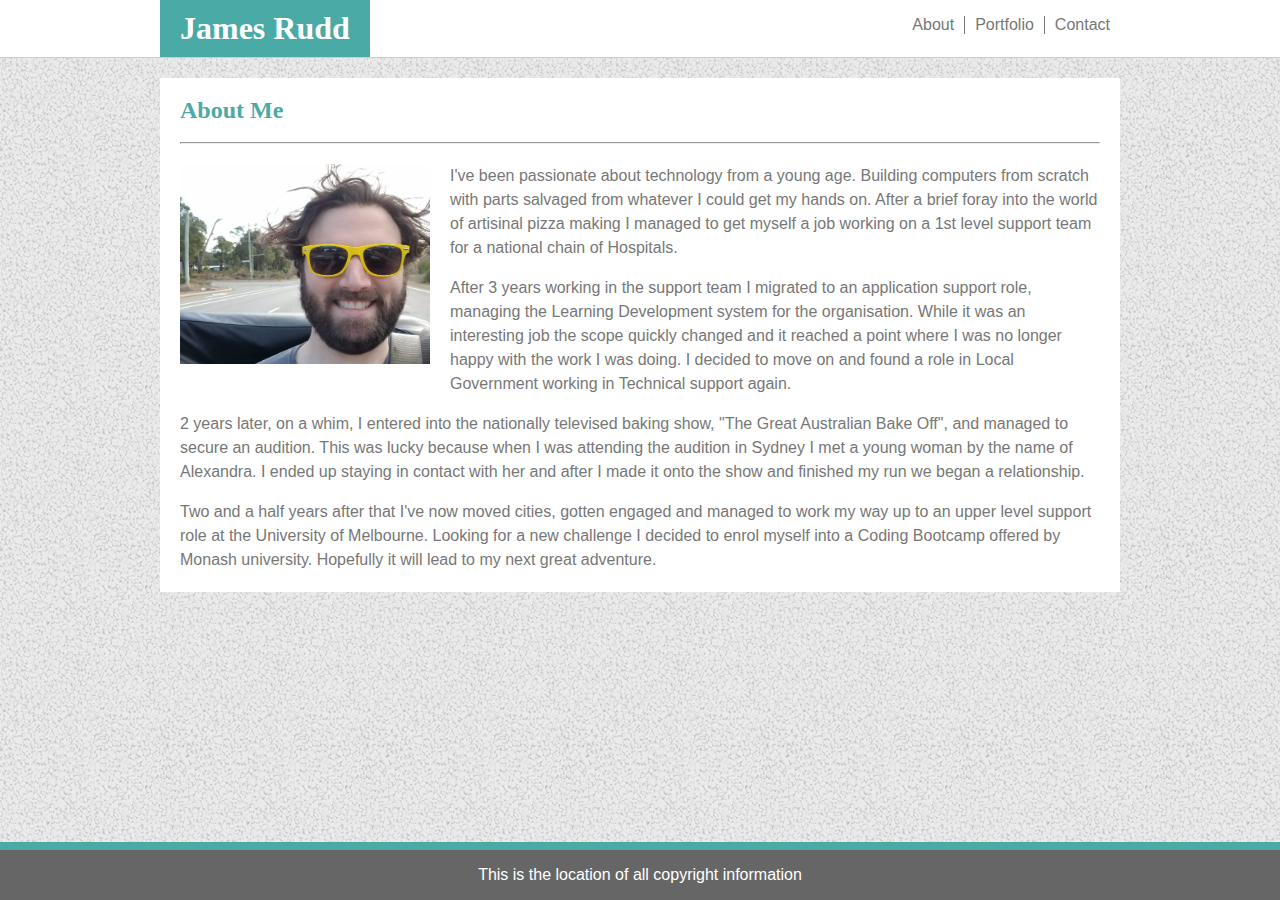
<file: index.html>
<html lang="en-us">
    <head>
        <link rel="stylesheet" type="text/css" href="assets/css/style.css">
        <title>James Rudd's Portfolio</title>
    </head>
    <body>
        <header class="clearfix">
            <div class="container">
                <h1>James Rudd</h1>
                <nav>
                    <ul>
                        <li><a href="index.html">About</a></li>
                        <li><a href="portfolio.html">Portfolio</a></li>
                        <li><a href="contact.html">Contact</a></li>
                    </ul>
                </nav>
            </div>
        </header>
        <section class="clearfix">
            <h2>About Me</h2>
            <div class="clearfix"></div>
            <hr>
            <img src="assets/images/Big_Jim.jpg" id="aboutImage" alt="One handsome devil">
            <article>
                <p>I've been passionate about technology from a young age. Building computers from scratch with parts salvaged from whatever I could get my hands on. After a brief foray into the world of artisinal pizza making I managed to get myself a job working on a 1st level support team for a national chain of Hospitals.</p>

                <p>After 3 years working in the support team I migrated to an application support role, managing the Learning Development system for the organisation. While it was an interesting job the scope quickly changed and it reached a point where I was no longer happy with the work I was doing. I decided to move on and found a role in Local Government working in Technical support again.</p>

                <p>2 years later, on a whim, I entered into the nationally televised baking show, "The Great Australian Bake Off", and managed to secure an audition. This was lucky because when I was attending the audition in Sydney I met a young woman by the name of Alexandra. I ended up staying in contact with her and after I made it onto the show and finished my run we began a relationship.</p>
            
                <p>Two and a half years after that I've now moved cities, gotten engaged and managed to work my way up to an upper level support role at the University of Melbourne. Looking for a new challenge I decided to enrol myself into a Coding Bootcamp offered by Monash university. Hopefully it will lead to my next great adventure.</p>
            </article>
        </section>
        <footer>
            <p>This is the location of all copyright information</p>
        </footer>
    </body>
</html>
</file>
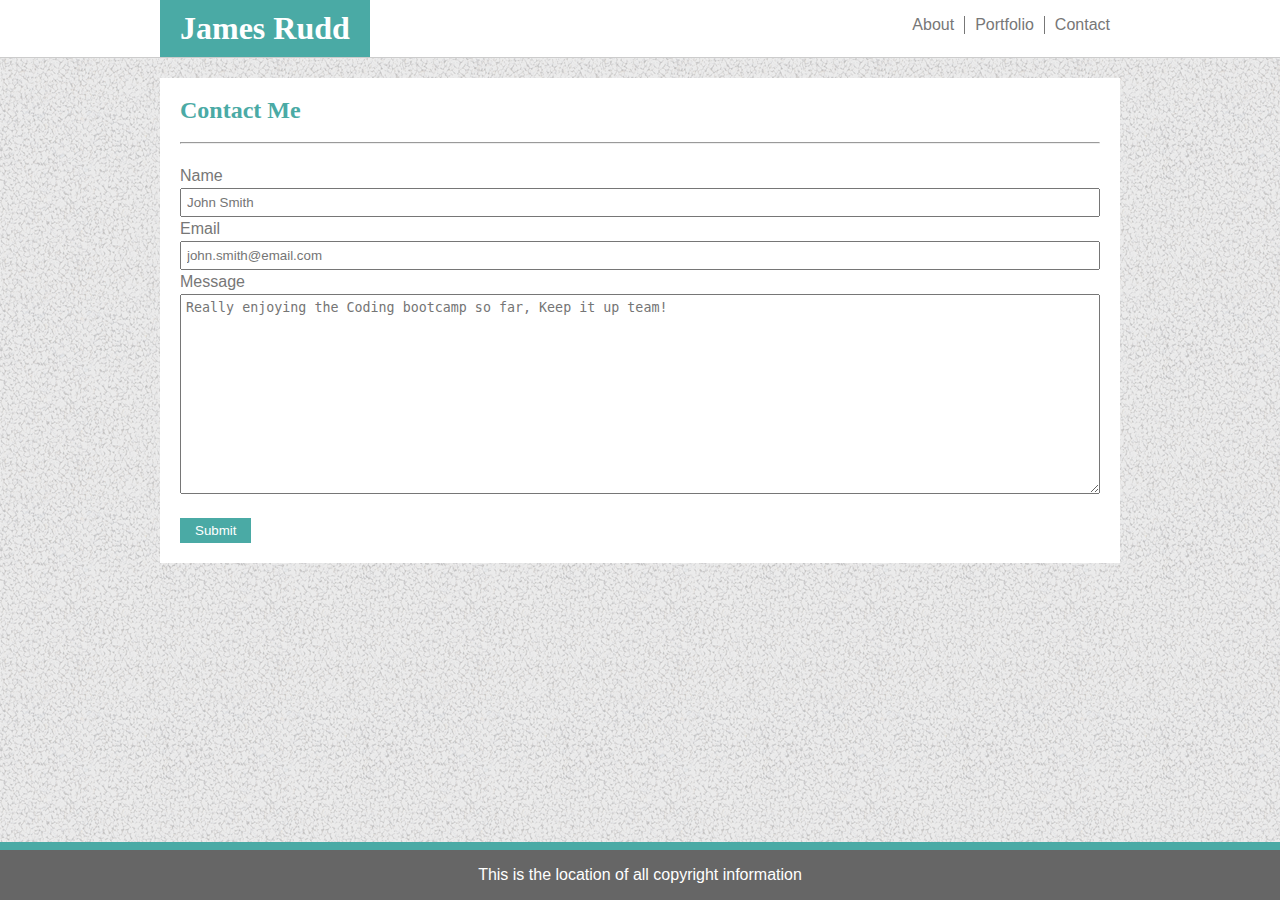
<file: contact.html>
<html lang="en-us">
    <head>
        <link rel="stylesheet" type="text/css" href="assets/css/style.css">
        <title>James Rudd's Portfolio</title>
    </head>
    <body>
        <header class="clearfix">
            <div class="container">
                <h1>James Rudd</h1>
                <nav>
                    <ul>
                        <li><a href="index.html">About</a></li>
                        <li><a href="portfolio.html">Portfolio</a></li>
                        <li><a href="contact.html">Contact</a></li>
                    </ul>
                </nav>
            </div>
        </header>
        <section>
            <h2>Contact Me</h2>
            <div class="clearfix"></div>
            <hr>
            <form>
                Name<br>
                <input type="text" placeholder="John Smith"><br>
                Email<br>
                <input type="text" placeholder="john.smith@email.com"><br>
                Message<br>
                <textarea placeholder="Really enjoying the Coding bootcamp so far, Keep it up team!" style="width:100%; height: 200px"></textarea><br><br>
                <input type="submit">
            </form>
        </section>
        <footer>
            <p>This is the location of all copyright information</p>
        </footer>
    </body>
</html>
</file>
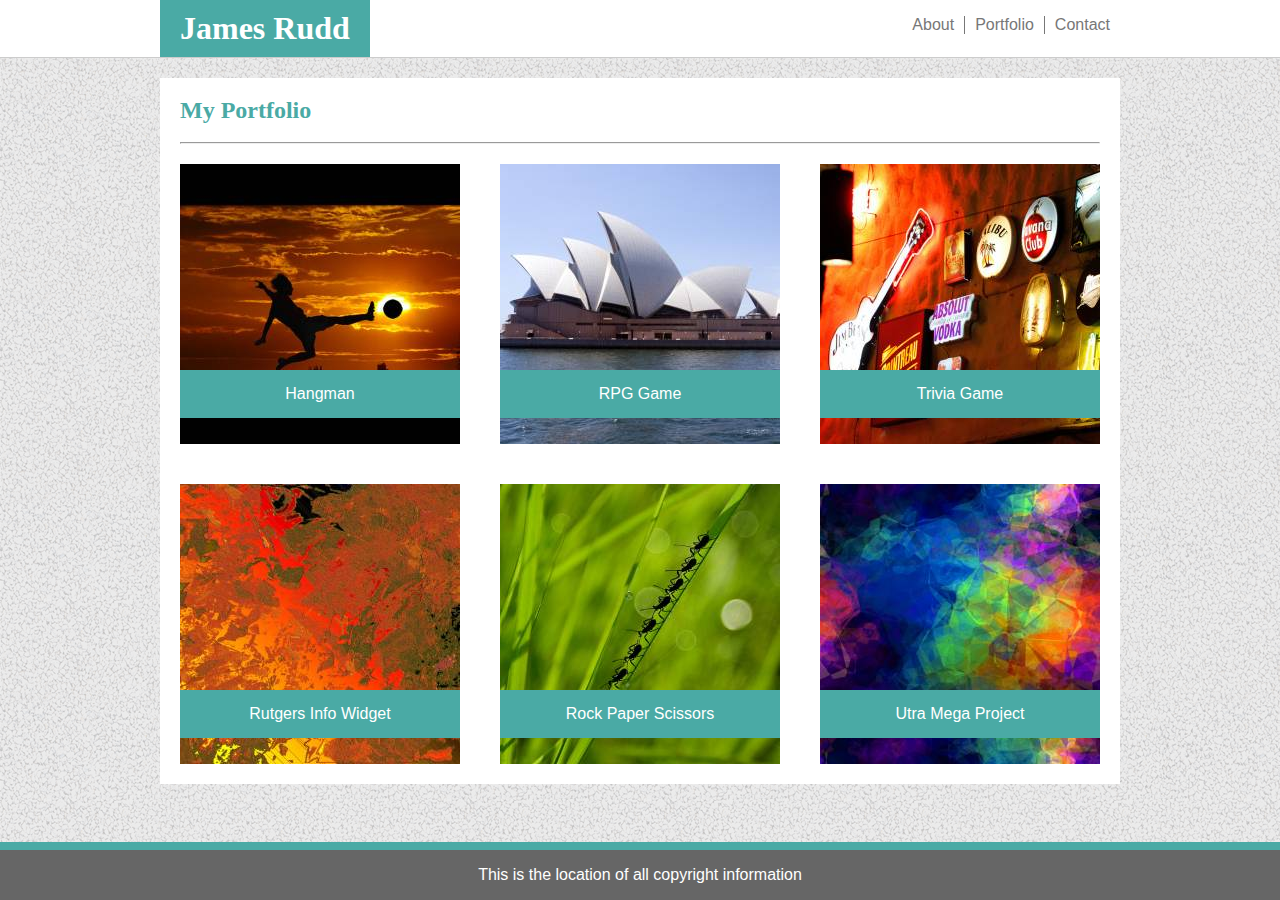
<file: portfolio.html>
<html lang="en-us">
    <head>
        <link rel="stylesheet" type="text/css" href="assets/css/style.css">
        <title>James Rudd's Portfolio</title>
    </head>
    <body>
        <header class="clearfix">
            <div class="container">
                <h1>James Rudd</h1>
                <nav>
                    <ul>
                        <li><a href="index.html">About</a></li>
                        <li><a href="portfolio.html">Portfolio</a></li>
                        <li><a href="contact.html">Contact</a></li>
                    </ul>
                </nav>
            </div>
        </header>
        <section>
            <h2>My Portfolio</h2>
            <div class="clearfix"></div>
            <hr>
            <table>
                <tr>
                    <td>
                        <img src="./assets/images/port/Tile1.jpg" alt="Hangman">
                        <p class="banner">Hangman</p>
                    </td>
                    <td>
                        <img src="./assets/images/port/Tile2.jpg" alt="RPG Game">
                        <p class="banner">RPG Game</p>
                    </td>
                    <td>
                        <img src="./assets/images/port/Tile3.jpg" alt="Trivia Game">
                        <p class="banner">Trivia Game</p>
                    </td>
                </tr>
                <tr>
                    <td>
                        <img src="./assets/images/port/Tile4.jpg" alt="Rutgers Info Widget">
                        <p class="banner">Rutgers Info Widget</p>
                    </td>
                    <td>
                        <img src="./assets/images/port/Tile5.jpg" alt="Rock Paper Scissors">
                        <p class="banner">Rock Paper Scissors</p>
                    </td>
                    <td>
                        <img src="./assets/images/port/Tile6.jpg" alt="Ultra Mega Project">
                        <p class="banner">Utra Mega Project</p>
                    </td>
                </tr>
            </table>
        </section>
        <footer>
            <p>This is the location of all copyright information</p>
        </footer>
    </body>
</html>
</file>
<file: assets/css/style.css>
body {
    background-image: url("Background.png");
    margin: 0;
    padding: 0;
    color: #777777;
    font-family: 'Arial', 'Helvetica Neue', Helvetica, sans-serif;
}

header {
    width: 100%;
    background-color: #ffffff;
    border-bottom: 1px solid #cccccc;
}

h1, h2 {
    font-family: 'Georgia', Times, 'Times New Roman', serif;
}

h1 {
    color: #ffffff;
    background-color: #4aaaa5;
    text-align: center;
    float: left;
    margin: 0;
    padding: 10px 20px;
}

h2 { 
    padding: 20px 20px;
    float: left;
    margin: 0;
    color: #4aaaa5;
}

a {
    color: #777777;
    text-decoration: none;
}

nav {
    float: right;
}

li {
    list-style: none;
    float: left;
    padding-left: 10px;
    padding-right: 10px;
    border-right: 1px solid #777777;
}

li:last-child {
    border-right: none;
}

section {
    background-color: #ffffff;
    width: 960px;
    margin: 20px auto 0;
    line-height: 150%;
}

article {
    margin: 20px;
}

footer {
    background: #666666;
    color: #fff;
    height: 50px;
    border-top: 8px solid #4aaaa5;
    text-align: center;
    position: fixed;
    bottom: 0;
    width: 100%;
}

hr {
    margin: 0 20px
}

/* This is specific to the contact page */

form {
    padding: 20px;
}

input[type=text] {
    width: 100%;
    padding: 5px;
}

input[type=submit] {
    color: #ffffff;
    background-color: #4aaaa5;
    border: none;
    padding: 5px 15px;
}

textarea {
    padding: 5px;
}

/* This is specific to the Portfolio page */

table {
    border-spacing: 0;
}

td {
    width: 280px;
    height: 280px;
    padding: 20px;
    position: relative;
}

/* class and id styles after here */

.clearfix::after {
    content: "";
    clear: both;
    display: table;
}

.container {
    width: 960px;
    margin: 0 auto;
}

.banner {
    position: absolute;
    width: 280px;
    padding: 15px 0px;
    text-align: center;
    color: #fff;
    background-color: #4aaaa5;
    bottom: 30px;
}

#aboutImage {
    width: 250px;
    height: 200px;
    float: left;
    padding: 20px;
}
</file>
